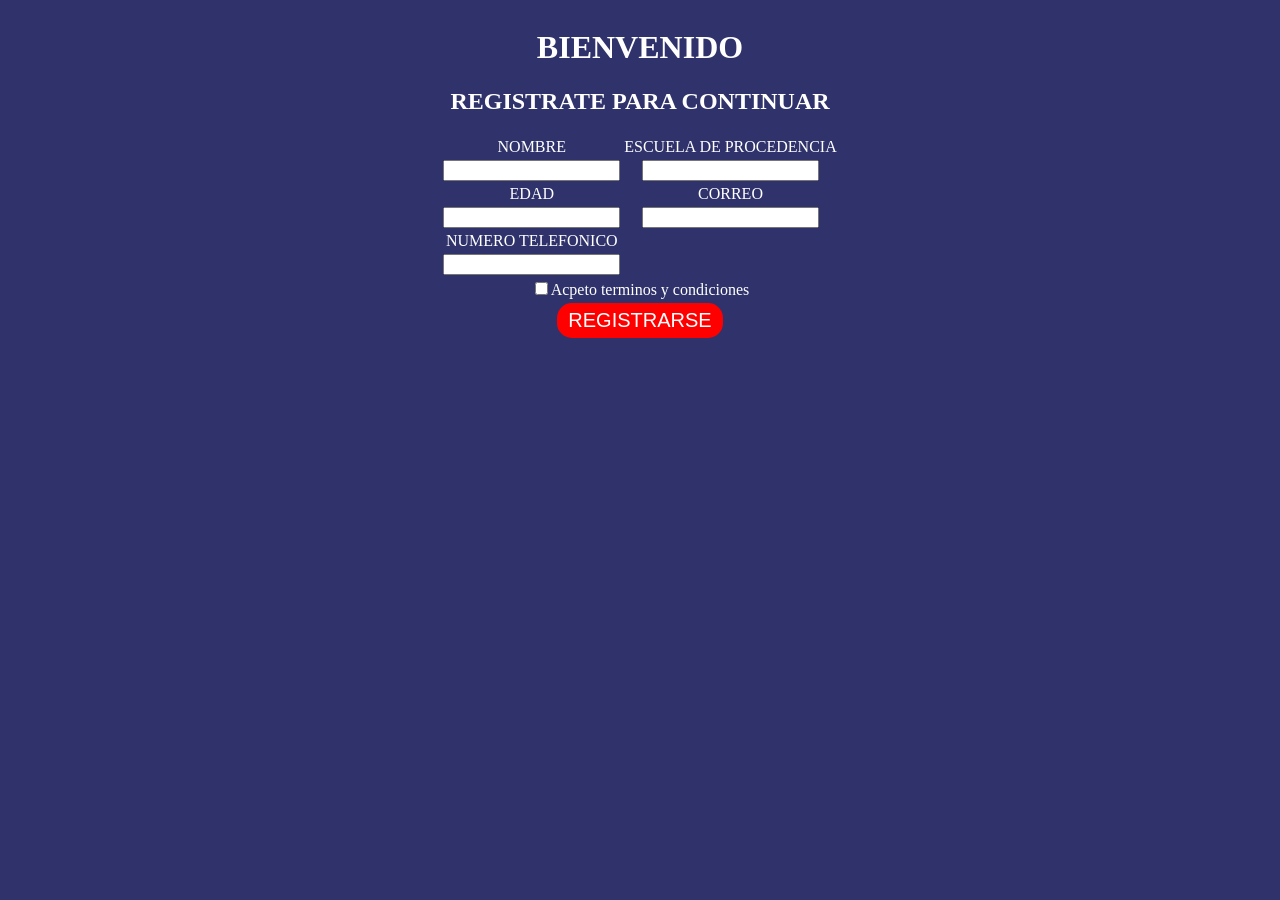
<file: medidor/index.html>
<!DOCTYPE html>
<html lang="en" dir="ltr">
  <head>
    <meta charset="utf-8">
    <meta http-equiv="Content-Type" content="text/html" charset="utf-8"/>
    <title></title>
  </head>
  <body class="fondo"><link rel="stylesheet" href="css/estilos.css">
    <div class="contenedor">
      <form action="controlador/registro.php" method="POST">
        <h1>BIENVENIDO</h1>
        <h2>REGISTRATE PARA CONTINUAR</h2>
        <table>
          <tr>
            <td><label for="name">NOMBRE</label></td>
            <td><label for="name">ESCUELA DE PROCEDENCIA</label></td>
          </tr>
          <tr>
            <td><input type="text" name="nombre" required></td>
            <td><input type="text" name="escuela" required></td>
          </tr>
          <tr>
            <td><label for="name">EDAD</label><br></td>
            <td><label for="name">CORREO</label></td>

          </tr>
          <tr>
            <td><input type="number" name="edad" required></td>
            <td><input type="email" name="correo" required></td>
          </tr>
          <tr>
            <td><label for="name">NUMERO TELEFONICO</label></td>
          </tr>
          <tr>
            <td><input type="number" name="numero" required></td>
          </tr>
          <tr>
            <td colspan="3"><input type="checkbox" name="acepto" required>Acpeto terminos y condiciones</td>
          </tr>
          <tr>
             <td colspan="3"><input class="boton1" type="submit" value="REGISTRARSE"></td>
          </tr>
      </form>
    </div>
  </body>
</html>
</file>
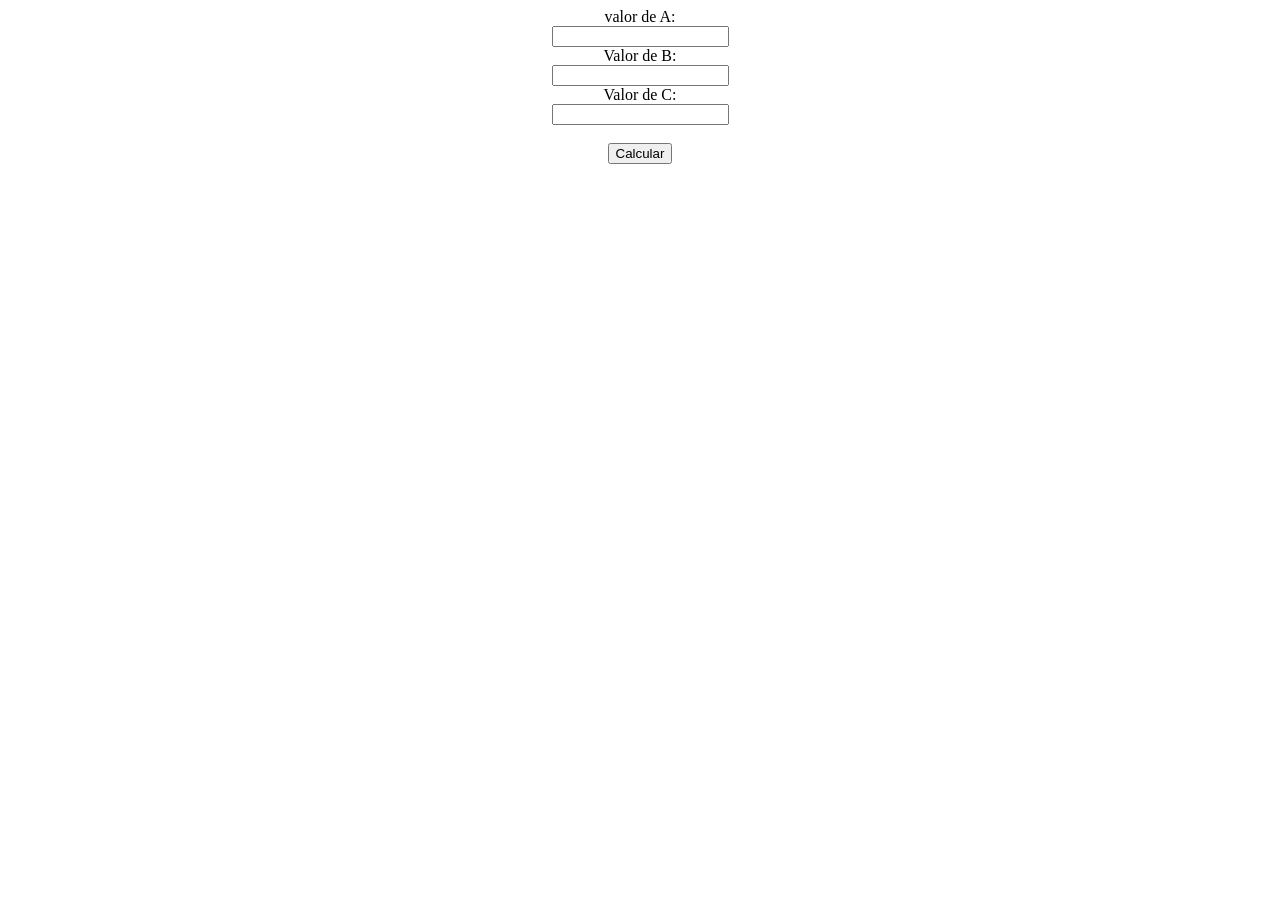
<file: PHP/Formula-general/index.html>
<!DOCTYPE html>
<html lang="en" dir="ltr">
  <head>
    <meta charset="utf-8">
    <title></title>
  </head>
  <body><center>
    <form action="formula.php" method="post">
      valor de A:<br>
      <input type="number" name="a"><br>
      Valor de B:<br>
      <input type="number" name="b"><br>
      Valor de C:<br>
      <input type="number" name="c"><br><br>
      <input type="submit" value="Calcular">
    </form>
  </center></body>
</html>
</file>
<file: medidor/css/estilos.css>
.cua{
  width:auto;
  height: auto;
  background:#c7ecee;
  margin:20px;
  padding:0px;
  border-radius:90px;
  border:5px solid black;
  text-align: center;
}
.fondo{
  background:#30336b;
  color:white;
}
.color1{
  background:#30336b
}
.boton1{
  width: auto;
  height: auto;
  background-color: red;
  border: 5px solid #FF0000;
  border-radius: 15px;
  font-size: 20px;
  color: #ffffff;
}
.boton1:hover{
  color: #ffffff;
  background-color: #ff7675;
}
.contenedor{
  display: flex;
  justify-content: center;
  align-items: center;
  text-align: center;
  }
.contenedor2{
  width:auto;
  height: auto;
  background:#c7ecee;
  margin:200px;
  padding:0px;
  border-radius:90px;
  border:5px solid black;
}
.bot1{
    width:150px;
    height:80px;
    font-weight: 30px;
    font-size: 20px;
    color: #ffffff;
    background-color:#e74c3c;
    border-radius: 20px;
    border: 5px solid #c0392b;
    margin: 30px 75px;
    font-size: auto;
}
.bot1:hover{
   color: #ffffff;
   background-color: #ff7675;
 }
.bot2{
     width:150px;
     height:80px;
     font-weight: 30px;
     font-size: 20px;
     color: #ffffff;
     background-color:#74b9ff;
     border-radius: 20px;
     border: 5px solid #0984e3;
     margin: 30px 75px;
     font-size: auto;
 }
.bot2:hover{
    color: #ffffff;
    background-color: #81ecec;
}
.bot3{
    width:150px;
    height:80px;
    font-weight: 30px;
    font-size: 20px;
    color: #ffffff;
    background-color:#3ae374;
    border-radius: 20px;
    border: 5px solid #00b894;
    margin: 30px 75px;
    font-size: auto;
}
.bot3:hover{
   color: #ffffff;
   background-color: #32ff7e;
}
.bot4{
    width:150px;
    height:80px;
    font-weight: 30px;
    font-size: 20px;
    color: #ffffff;
    background-color:#ffd32a;
    border-radius: 20px;
    border: 5px solid #ffa801;
    margin: 30px 75px;
    font-size: auto;
}
.bot4:hover{
   color: #ffffff;
   background-color: #ffdd59;
}
.invi{
  display:none;
}
.p1{
  text-align: center;
}
</file>
